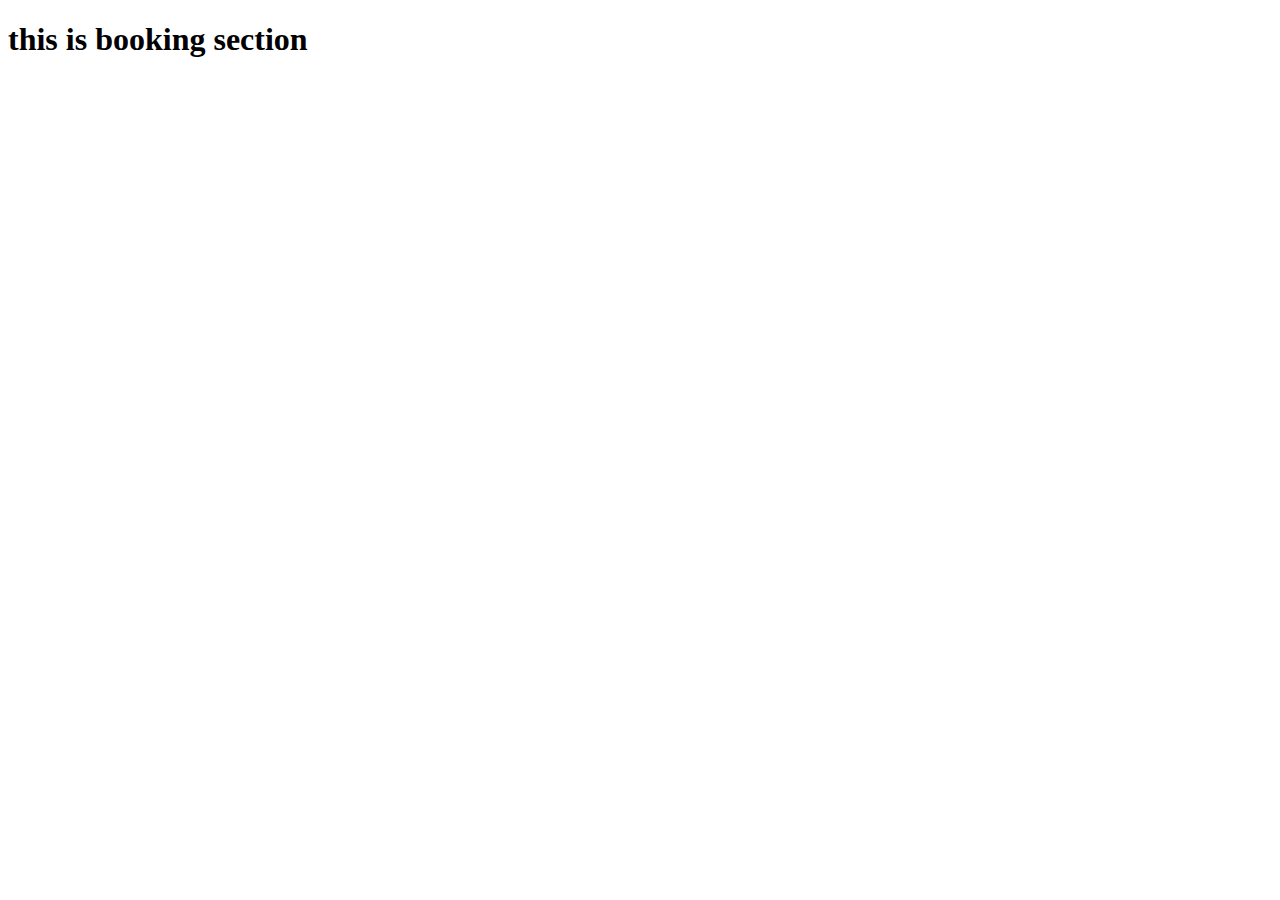
<file: booking.html>
<!DOCTYPE html>
<html lang="en">
<head>
    <meta charset="UTF-8">
    <meta name="viewport" content="width=device-width, initial-scale=1.0">
    <title></title>
</head>
<body>
      <div>
        <h1>this is booking section</h1>
      </div>
</body>
</html>
</file>
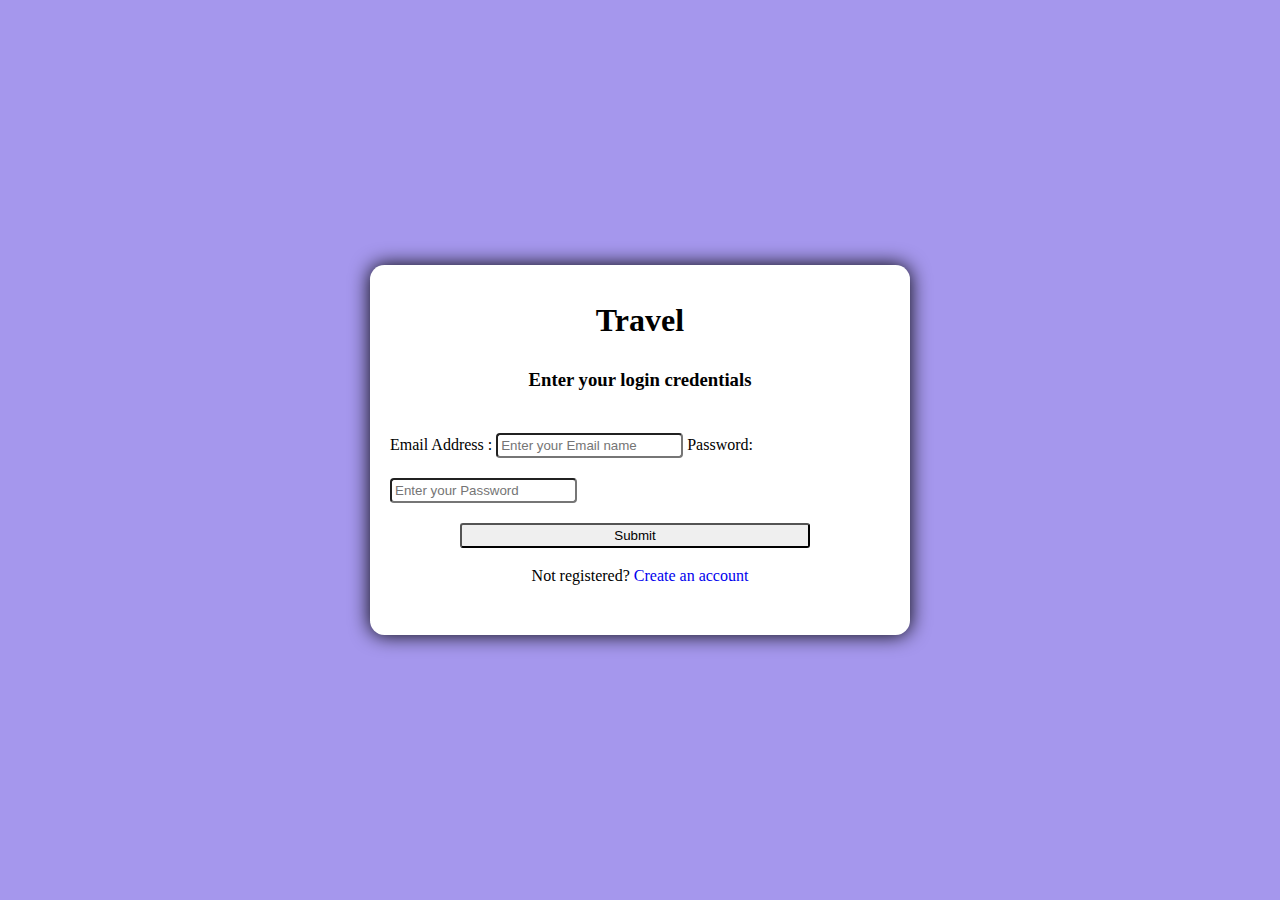
<file: login.html>
<!DOCTYPE html>
<html lang="en">
<head>
    <meta charset="UTF-8">
    <meta name="viewport" content="width=device-width, initial-scale=1.0">
    <title>Login</title>
    <link rel="stylesheet" href="styles/style2.css"/>
</head>
<body>
    <div class="main">
        <h1>Travel</h1>
        <h3>Enter your login credentials</h3>
        <form action="">
            <label for="first">Email Address :</label>
            <input type="text" 
                   id="first" 
                   name="first" 
                   placeholder="Enter your Email name" required>
            <Label for="password">Password:</Label>
            <input type="text"
                   id="password"
                   name="Password"
                   placeholder="Enter your Password" required>
            <div class="button">
                <button type="submit">
                    Submit
                </button>
            </div>
        </form>
        <p>Not registered?
            <a href="signup.html"
               style="text-decoration: none;">
                Create an account</a>
        </p>
    </div>

</body>
</html>
</file>
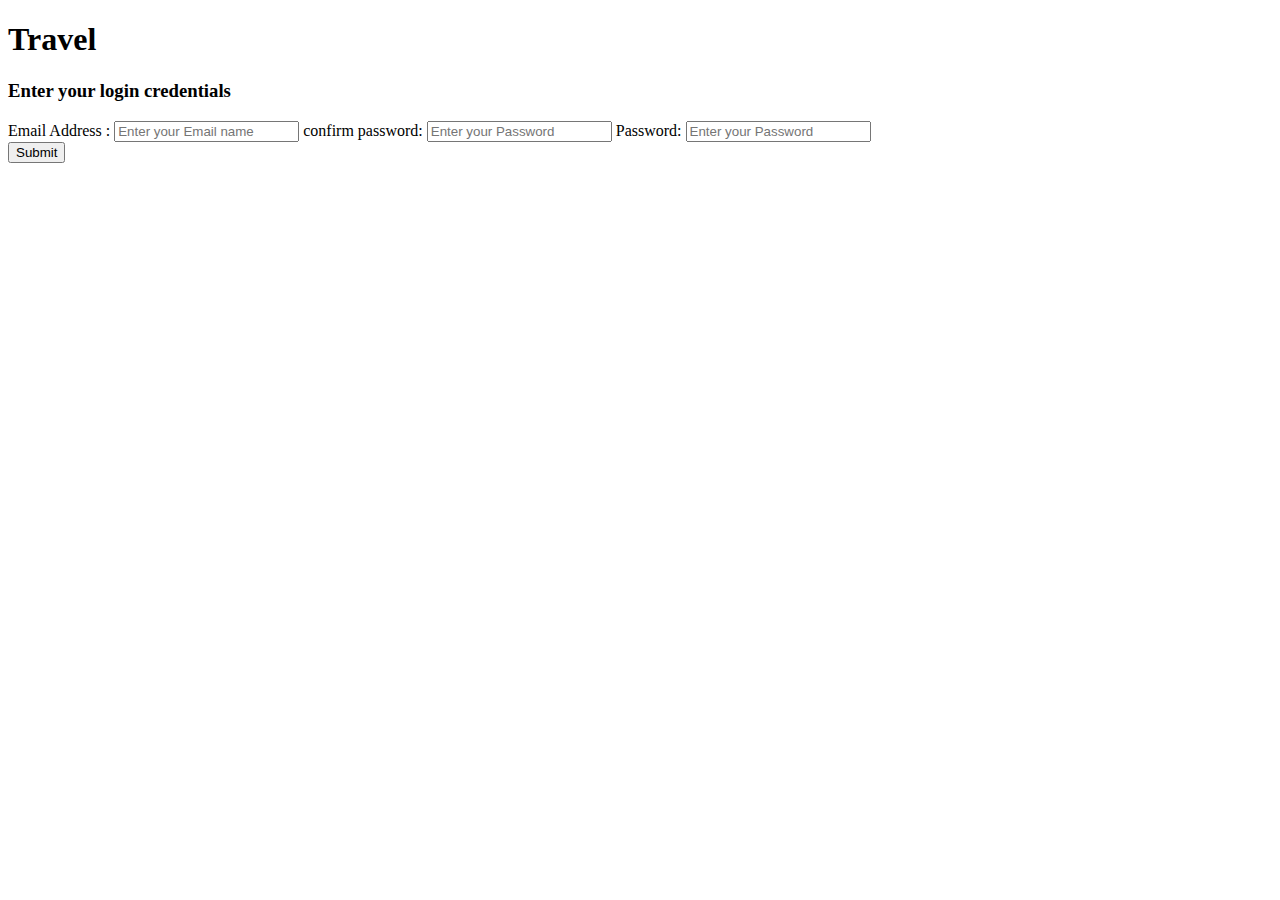
<file: signup.html>
<!DOCTYPE html>
<html lang="en">
<head>
    <meta charset="UTF-8">
    <meta name="viewport" content="width=device-width, initial-scale=1.0">
    <title>SIgn up page</title>
</head>
<body>
    <div class="main">
        <h1>Travel</h1>
        <h3>Enter your login credentials</h3>
        <form action="">
            <label for="first">Email Address :</label>
            <input type="text" 
                   id="first" 
                   name="first" 
                   placeholder="Enter your Email name" required>
            <label for="password">confirm password:</label>
            <input type="text"
                   id="password"
                   name="Password"
                   placeholder="Enter your Password" required>
            <Label for="password">Password:</Label>
            <input type="text"
                   id="password"
                   name="Password"
                   placeholder="Enter your Password" required>
            <div class="button">
                <button type="submit">
                    Submit
                </button>
            </div>
        </form>
</body>
</html>
</file>
<file: styles/style2.css>
@import url('https://fonts.googleapis.com/css2?family=Poppins:ital,wght@0,100;0,200;0,300;0,400;0,500;0,600;0,700;0,800;0,900;1,100;1,200;1,300;1,400;1,500;1,600;1,700;1,800;1,900&display=swap');

body {
    display: flex;
    align-items: center; 
     justify-content: center; 
    line-height: 1.5;
    min-height: 100vh;
    background:#A597ED;
    flex-direction: column;
    margin: 0;
}

body .main{
    background-color: white;
    box-shadow: 0px 0px 20px rgba(0, 0, 0, 1);
    border-radius: 0.9rem;
    padding: 10px 20px;
    width: 500px;
    height: 350px;
}

h1{
    text-align: center;
}

h3{
    text-align: center;
}

p{
    text-align: center;
}

#first{
    border-radius: 4px;
    margin-top: 20px;
    padding: 3px;
}

#password {
    border-radius: 4px;
    display: block; 
    margin-top: 20px;
    padding: 3px;
}

button{
    margin-top: 20px;
    align-items: center;
    height: 25px;
    width: 350px;
    border-radius: 3px;
    margin-left: 70px;
}
</file>
